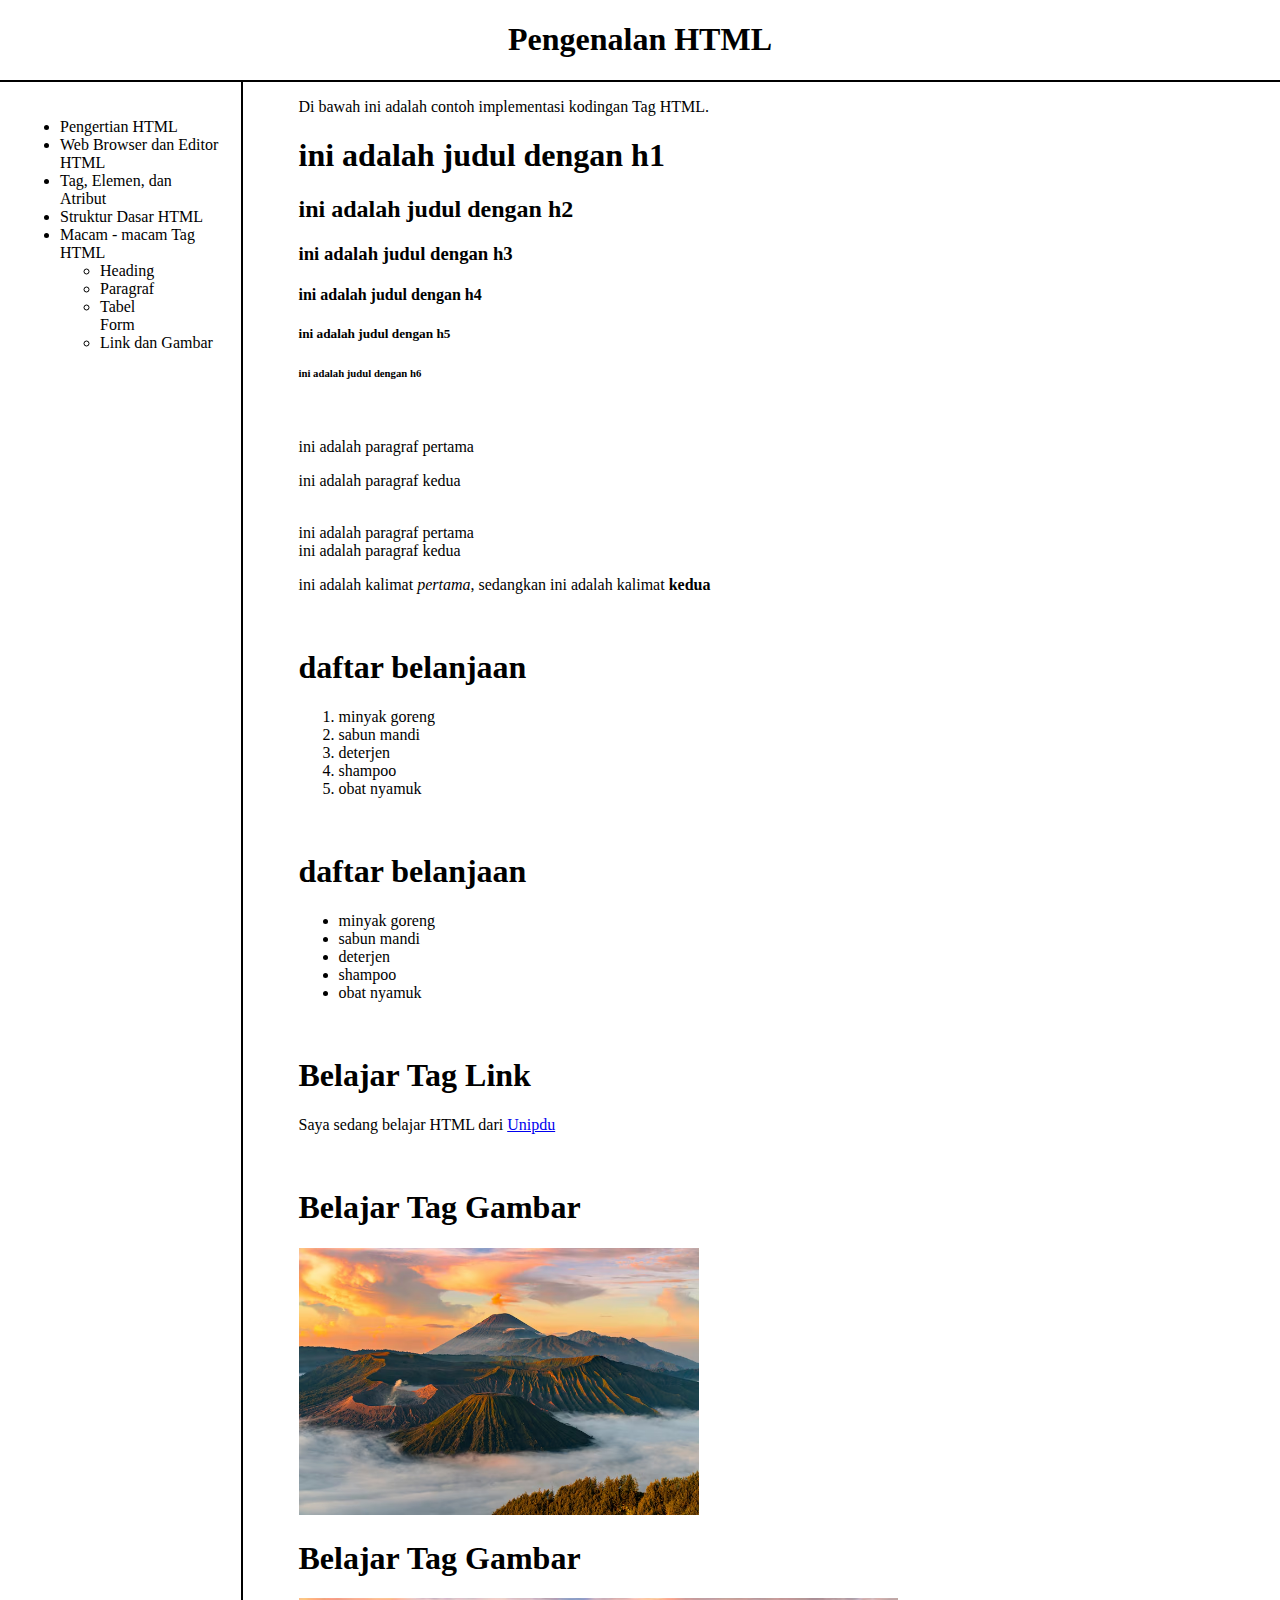
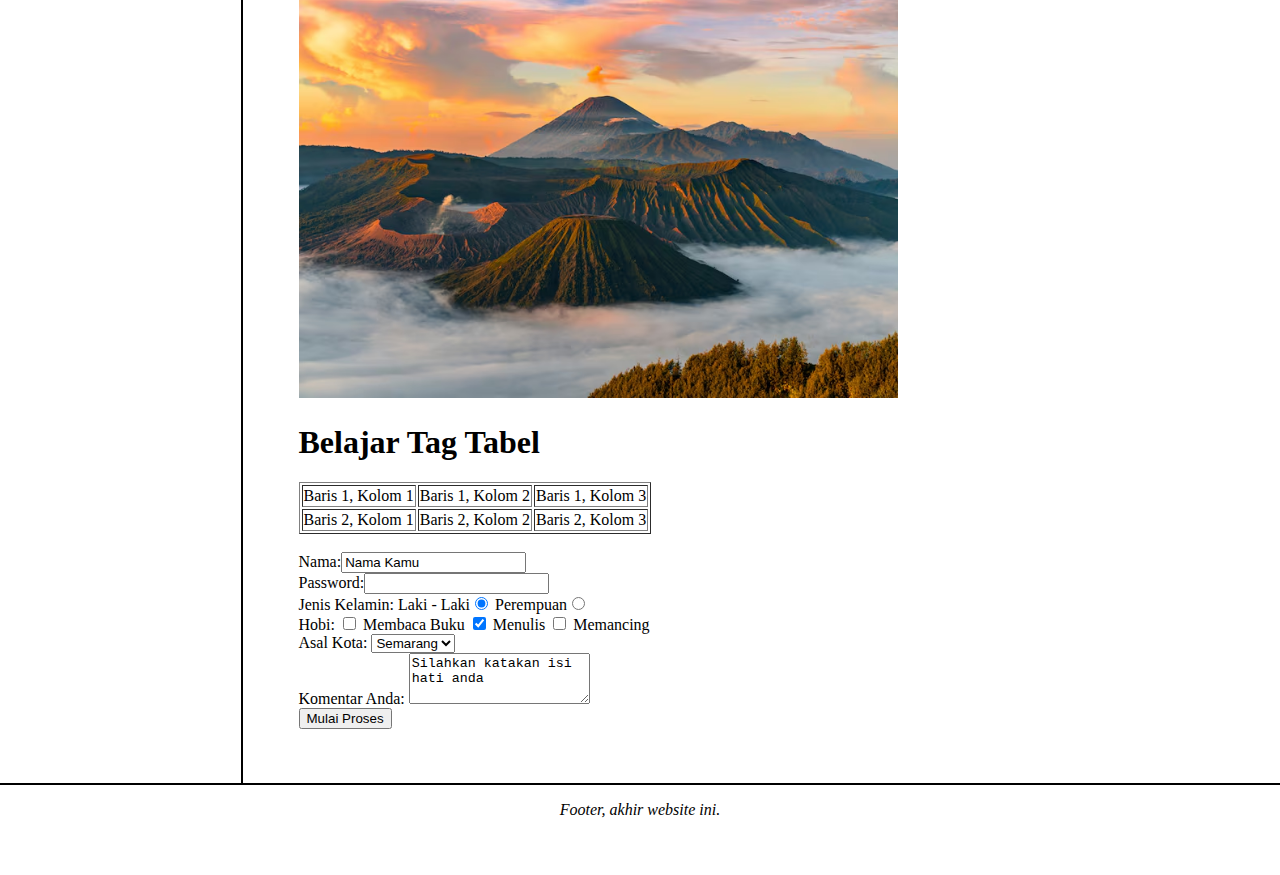
<file: index.html>
<!DOCTYPE html>
<html lang="en">
<head>
    <meta charset="UTF-8">
    <meta name="viewport" content="width=device-width, initial-scale=1.0">
    <title>Web Pertama</title>
    <link rel="stylesheet" href="style.css">
</head>
<body>
    <!-- Judul Atas -->
    <div class="top">
        <h1>Pengenalan HTML</h1>
    </div>

    <!-- Konten bawah -->
    <div class="middle">
        <!-- Sidebar link -->
        <div class="side-left">
            <ul>
                <li>Pengertian HTML</li>
                <li>Web Browser dan Editor HTML</li>
                <li>Tag, Elemen, dan Atribut</li>
                <li>Struktur Dasar HTML</li>
                <li>Macam - macam Tag HTML
                    <ul>
                    <li>Heading</li>
                    <li>Paragraf</li>
                    <li>Tabel</li
                    <li>Form</li>
                    <li>Link dan Gambar</li>
                    </ul>
                </li>
                </ul>
        </div>

        <!-- Rangkuman kodingan -->
        <div class="main">
            <div class="main-box">
                <p>Di bawah ini adalah contoh implementasi kodingan Tag HTML.</p>
        
                <h1>ini adalah judul dengan h1 </h1>
                <h2>ini adalah judul dengan h2 </h2>
                <h3>ini adalah judul dengan h3 </h3>
                <h4>ini adalah judul dengan h4 </h4>
                <h5>ini adalah judul dengan h5 </h5>
                <h6>ini adalah judul dengan h6 </h6>
                <br>
                <p>ini adalah paragraf pertama</p>
                <p>ini adalah paragraf kedua</p>
                <br>
                ini adalah paragraf pertama<br />
                ini adalah paragraf kedua
                <br>
                <p>ini adalah kalimat <em>pertama</em>,
                sedangkan ini adalah kalimat <strong>kedua</strong></p>
                <br>
                <h1>daftar belanjaan</h1>
                <ol>
                    <li>minyak goreng</li>
                    <li>sabun mandi</li>
                    <li>deterjen</li>
                    <li>shampoo</li>
                    <li>obat nyamuk</li>
                </ol>
                <br>
                <h1>daftar belanjaan</h1>
                <ul>
                    <li>minyak goreng</li>
                    <li>sabun mandi</li>
                    <li>deterjen</li>
                    <li>shampoo</li>
                    <li>obat nyamuk</li>
                </ul>
                <br>
                <h1>Belajar Tag Link</h1>
                <p>Saya sedang belajar HTML dari
                <a href="https://unipdu.ac.id">Unipdu</a></p>
                <br>
                <h1>Belajar Tag Gambar</h1>
                <img src="img/pemandangan-pegunungan-dengan-kabut_1150-18328.jpg" style="width: 400px; height:auto;" />
                <br>
                 <h1>Belajar Tag Gambar</h1>
                <img alt="Gambar Koala" src="img/pemandangan-pegunungan-dengan-kabut_1150-18328.jpg" height="400" />
                <br>
                 <h1>Belajar Tag Tabel</h1>
                <table border="1">
                    <tr>
                        <td>Baris 1, Kolom 1</td>
                        <td>Baris 1, Kolom 2</td>
                        <td>Baris 1, Kolom 3</td>
                    </tr>
                    <tr>
                        <td>Baris 2, Kolom 1</td>
                        <td>Baris 2, Kolom 2</td>
                        <td>Baris 2, Kolom 3</td>
                    </tr>
                </table>
                <br>
                <form action="Formulirku.html" method="get">
                    Nama:<input type="text" name="nama" value="Nama Kamu" />
                    <br />
                    Password:<input type="password" name="password" />
                    <br />
                    Jenis Kelamin:
                    Laki - Laki<input type="radio" name="jenis_kelamin" value="Laki Laki" checked />
                    Perempuan<input type="radio" name="jenis_kelamin" value="Perempuan" />
                    <br />
                    Hobi:
                    <input type="checkbox" name="hobi_baca" /> Membaca Buku
                    <input type="checkbox" name="hobi_nulis" checked /> Menulis
                    <input type="checkbox" name="hobi_mancing" /> Memancing
                    <br />
                    Asal Kota:
                    <select name="asal_kota">
                        <option value="Kota Jakarta">Jakarta</option>
                        <option value="Kota Bandung">Bandung</option>
                        <option value="Kota Semarang" selected>Semarang</option>
                    </select>
                    <br />
                    Komentar Anda:
                    <textarea name="komentar" rows="3" cols="20">Silahkan katakan isi hati anda</textarea>
                    <br />
                    <input type="submit" value="Mulai Proses" />
                </form>
                <br>
                <br>
                <br>
            </div>
        </div>
    </div>

    <!-- Area Footer -->
    <div class="bottom">
        <p>Footer, akhir website ini.</p>
    </div>
</body>
</html>
</file>
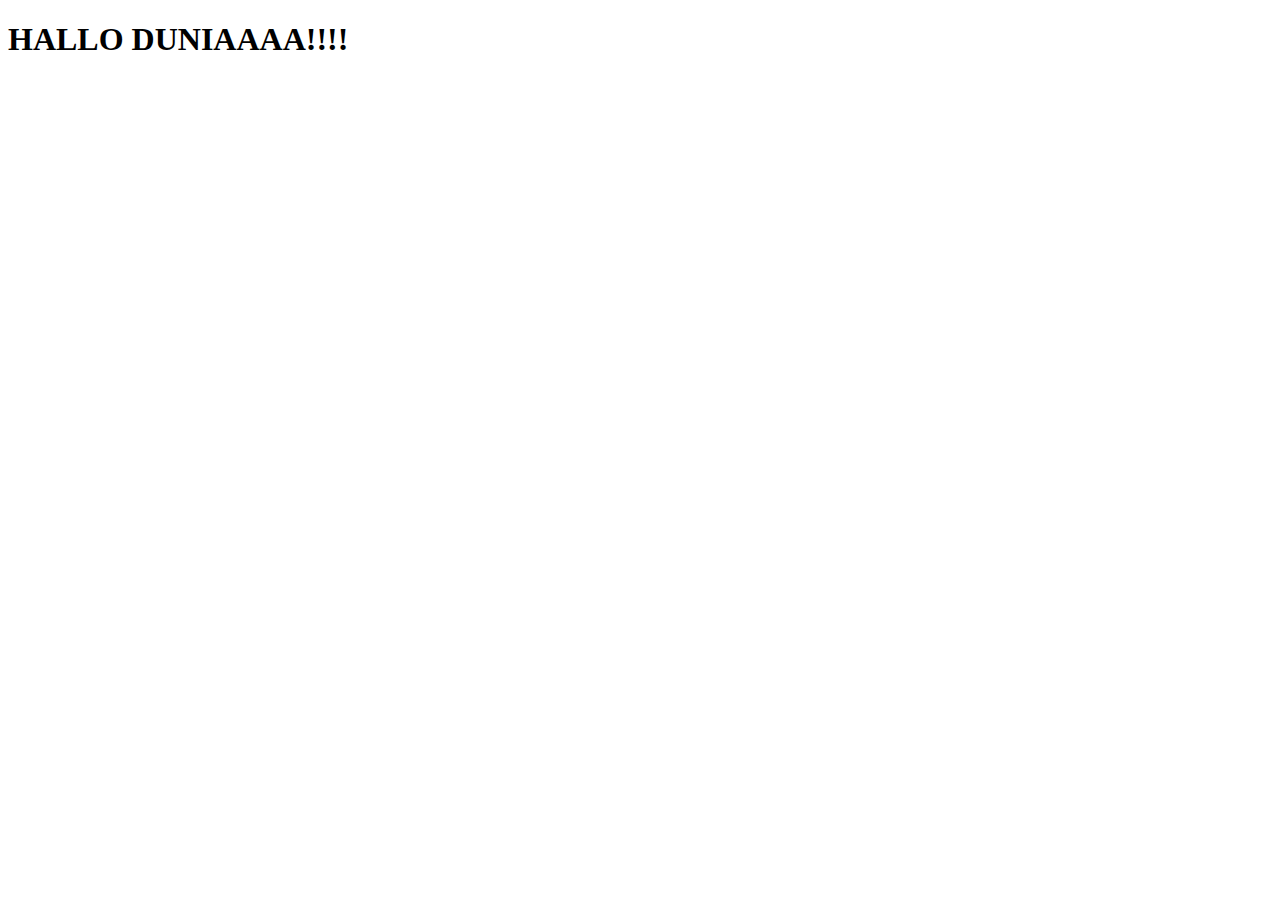
<file: hello-world.html>
<!DOCTYPE html>
<html lang="en">
<head>
    <meta charset="UTF-8">
    <meta name="viewport" content="width=device-width, initial-scale=1.0">
    <title>Document</title>
</head>
<body>
    <h1>HALLO DUNIAAAA!!!!</h1>
</body>
</html>
</file>
<file: style.css>
body{
    padding: 0;
    width: 100vw;
    height: auto;
    margin: 0;
    box-sizing: border-box;
    font-family: 'Times New Roman';
    display: flex;
    flex-direction: column;

}

.top {
    width: 100%;
    height: 10vhpx;
    border-bottom: 2px solid black
}

.top > h1{
    text-align: center;
}

.middle {
    width: 100%;
    height: 100%;
    display: flex;
}

.main {
    width: 100%;
    height: 100%;
    display: flex;
    justify-content: center;
    align-items: center;
}

.main-box {
    width: 90%;
    height: 90%;
    padding-left: 8px;
}

.side-left {
    width: auto;
    height: auto;
    padding: 20px;
    border-right: 2px solid black;
}

.bottom {
    width: 100%;
    height: 10vh;
    border-top: 2px solid black
}

.bottom > p{
    text-align: center;
    font-style: italic;
}
</file>
